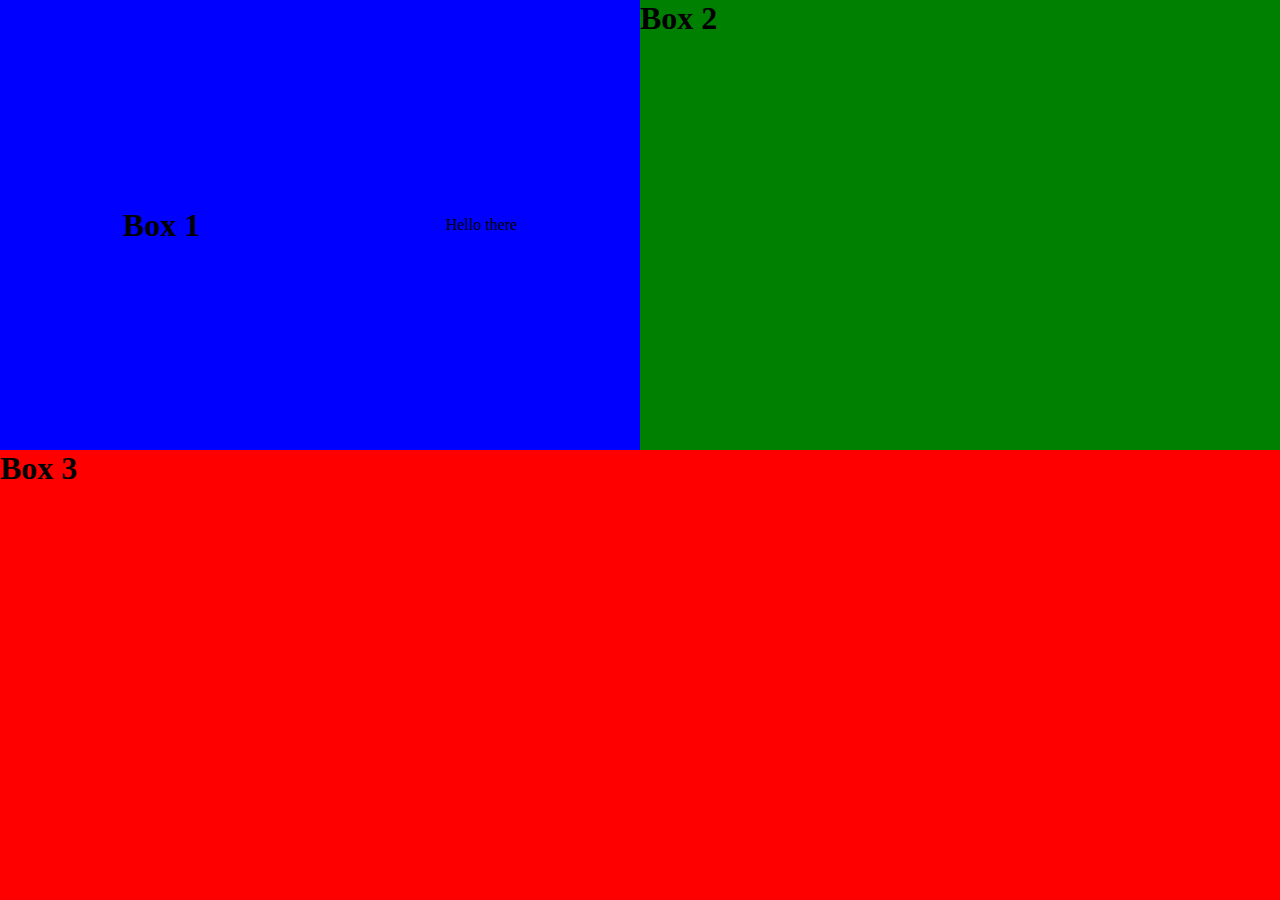
<file: index.html>
<!DOCTYPE html>
<html lang="en">
<head>
    <meta charset="UTF-8">
    <meta name="viewport" content="width=device-width, initial-scale=1.0">
    <link rel="stylesheet" href="./style.css">
    <title>CSS Grid</title>
</head>
<body>
    <main>
        <div class="box1">
            <h1>Box 1</h1>
            <p>Hello there</p>
        </div>
        <div class="box2">
            <h1>Box 2</h1>
        </div>
        <div class="box3">
            <h1>Box 3</h1>
        </div>
    </main>
    
</body>
</html>
</file>
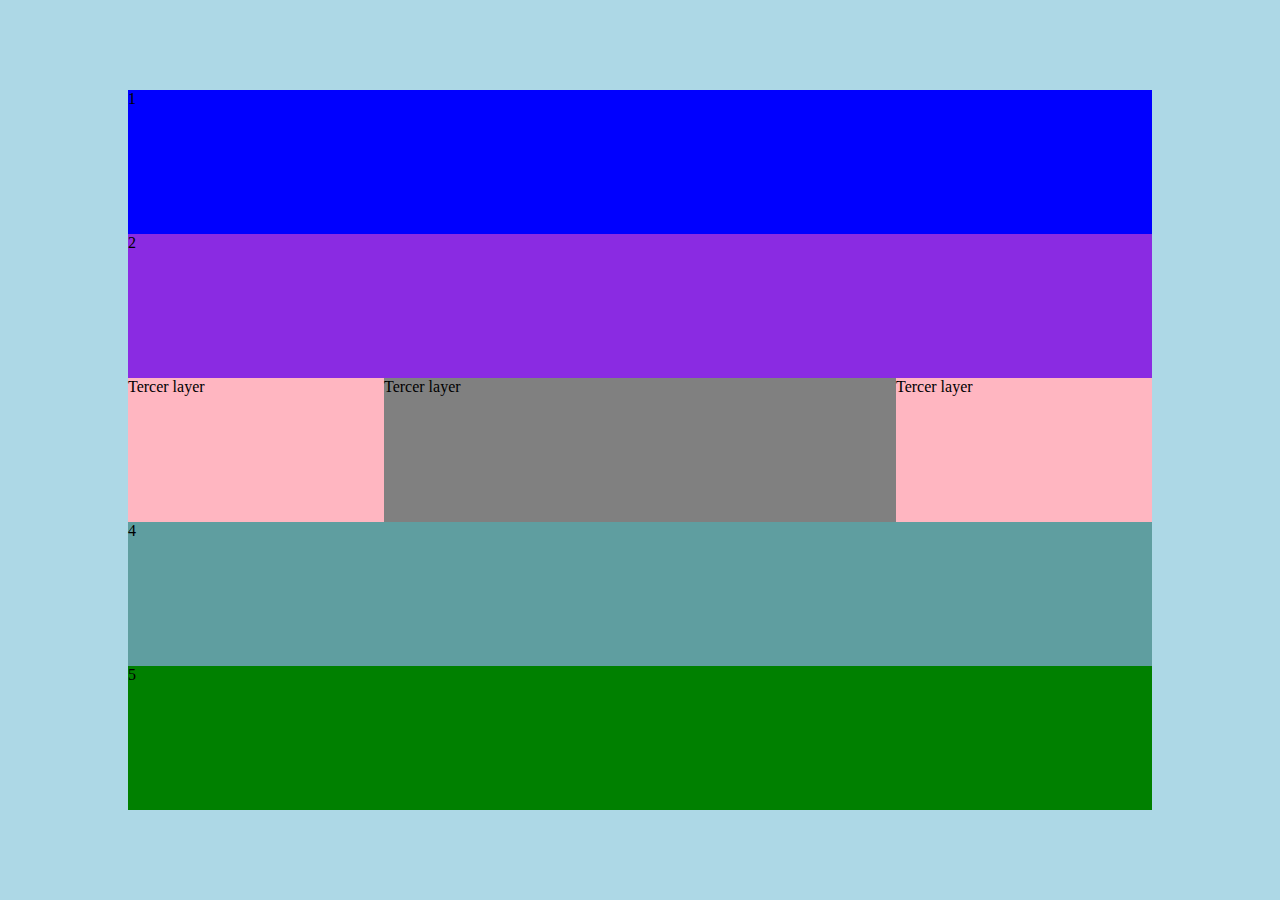
<file: experimento/index.html>
<!DOCTYPE html>
<html lang="en">
<head>
    <meta charset="UTF-8">
    <title>Experimento</title>
    <link rel="stylesheet" href="./style.css">
</head>
<body>
    <div id="container">
        <div id="borde1">
        </div>
        <div id="borde2">
        </div>
        <div id="borde3">
        </div>
        <div id="borde4">
        </div>
        <div class="mainBox">
            <div class="box1">1</div>
            <div class="box2">2</div>

            <div class="box3">
                <div id="box31">Tercer layer</div>
                <div id="box32">Tercer layer</div>
                <div id="box33">Tercer layer</div>
            </div>
            
            <div class="box4">4</div>
            <div class="box5">5</div>
        </div>
    </div>
</body>
</html>
</file>
<file: style.css>
*{
    margin: 0;
    padding: 0;
    box-sizing: border-box;
}

.box1{
    background: blue;
}

.box2{
    background: green;
}

.box3{
    background: red;
}

main{
    display: grid;
    height: 100vh;
    /*En grid template colums definimos el tamano y cantidad de las columnas, ya sea en pixeles, fracciones(fr) o porcentajes*/
    /* grid-template-columns:1fr 1fr 1fr; 
    grid-template-rows: 1fr 1fr 1fr; */
    grid-template-columns:1fr 1fr; 
    grid-template-rows: 1fr 1fr;
    grid-template-areas: 
    "box1 box2"
    "box3 box3";
    /* justify-items: center;
    align-items: center; */
}

.box1{
    grid-area: box1;
    /* align-self: center; */
    display: flex;
    justify-content: space-around;
    align-items: center;
}

.box2{
    grid-area: box2;
}

.box3{
    grid-area: box3;
}
/*Este metodo usa 'coordenadas dentro del grid para decir donde empizan y terminan los elementos*/
/* .box1{
    grid-column: 1/2;
    grid-row: 1/3;
}

.box2{
    grid-row: 2/4;
    grid-column: 2/3;
}

.box3{
    grid-column: 2/4;
    /* grid-column-start: 1;
    grid-column-end: 3; */
    /*Opcionalmente podemos acortarlo a 
    grid-colum: 1/3;
    */
} 
*/
</file>
<file: experimento/style.css>
*{
    padding: 0;
    margin: 0;
    box-sizing: border-box;
}

#container{
    display: grid;
    height: 100vh;
    grid-template-columns: 10% 80% 10%;
    grid-template-rows:    10% 80% 10%;
}

#borde1{
    background: lightblue;
    grid-column: 1/6;
}

#borde2{
    background: lightblue;
    grid-row: 3/4;
    grid-column: 1/6;
}

#borde3{
    background: lightblue;
    grid-row: 2/3;
    grid-column: 1/2;
}

#borde4{
    background: lightblue;
    grid-row: 2/3;
    grid-column: 3/4;
}


.mainBox{
    display: grid;
    height: 100%;
    background: green;
    grid-template-columns: 1fr 1fr 1fr 1fr 1fr;
    grid-template-rows:    1fr 1fr 1fr 1fr 1fr;
}

.mainBox{
    grid-column: 2/3;
    grid-row: 2/3;
}

.box1{
    background: blue;
    grid-row: 1/2;
    grid-column: 1/6;
}
.box2{
    background: blueviolet;
    grid-row: 2/3;
    grid-column: 1/6;
}
.box3{
    display: grid;
    grid-template-columns: 1fr 2fr 1fr;
    background: burlywood;
    grid-row: 3/4;
    grid-column: 1/6;
}
#box31{
    background: lightpink;
    grid-column: 1/2;
}
#box32{
    background: gray;
    grid-column: 2/3;
}
#box33{
    background: lightpink;
    grid-column: 3/4;
}
.box4{
    background: cadetblue;
    grid-row: 4/5;
    grid-column: 1/6;
}
.box5{
    background: green;
    grid-row: 5/6;
    grid-column: 1/6;
}
</file>
